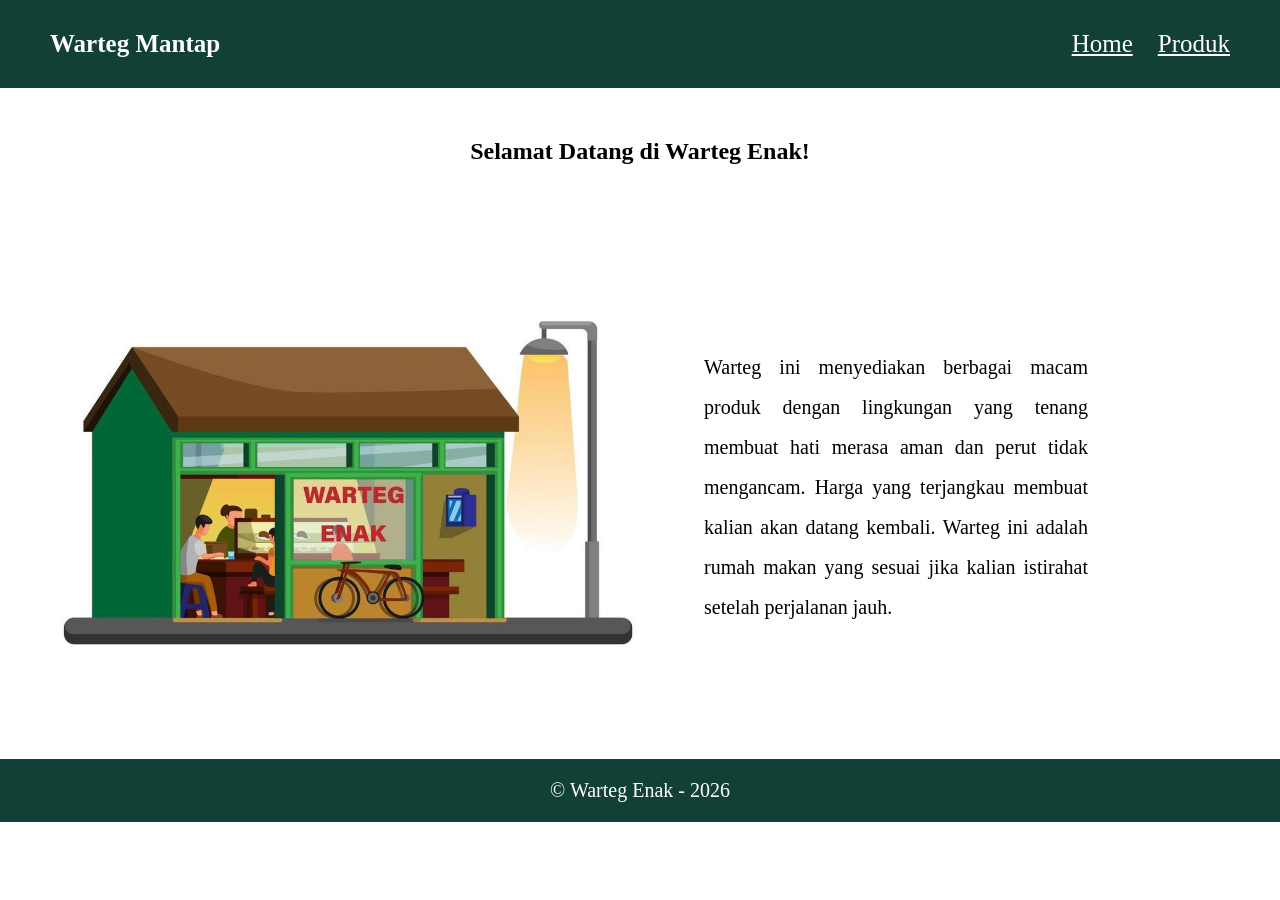
<file: index.html>
<!DOCTYPE html>
<html lang="en">
<head>
    <meta charset="UTF-8">
    <meta name="viewport" content="width=device-width, initial-scale=1.0">
    <title>Warteg Enak</title>
    <link rel="stylesheet" href="style.css">
</head>
<body>
    <header>
        <div class="logo">Warteg Mantap</div>

        <nav>
            <a href="index.html">Home</a>
            <a href="pages/produk.html">Produk</a>
        </nav>
    </header>
    <section class="hero">
        <h1>Selamat Datang di Warteg Enak!</h1>

        <div class="hero-image">
            <img src="Image/warung2.jpg" alt="warung">
        </div>

        <div class="hero-text">
            <p>Warteg ini menyediakan berbagai macam produk dengan lingkungan yang tenang membuat hati merasa aman dan perut tidak mengancam. Harga yang terjangkau membuat kalian akan datang kembali. Warteg ini adalah rumah makan yang sesuai jika kalian istirahat setelah perjalanan jauh.</p>
        </div>
    </section>

    <footer>
        <p>&copy Warteg Enak - 2026</p>
    </footer>
</body>
</html>
</file>
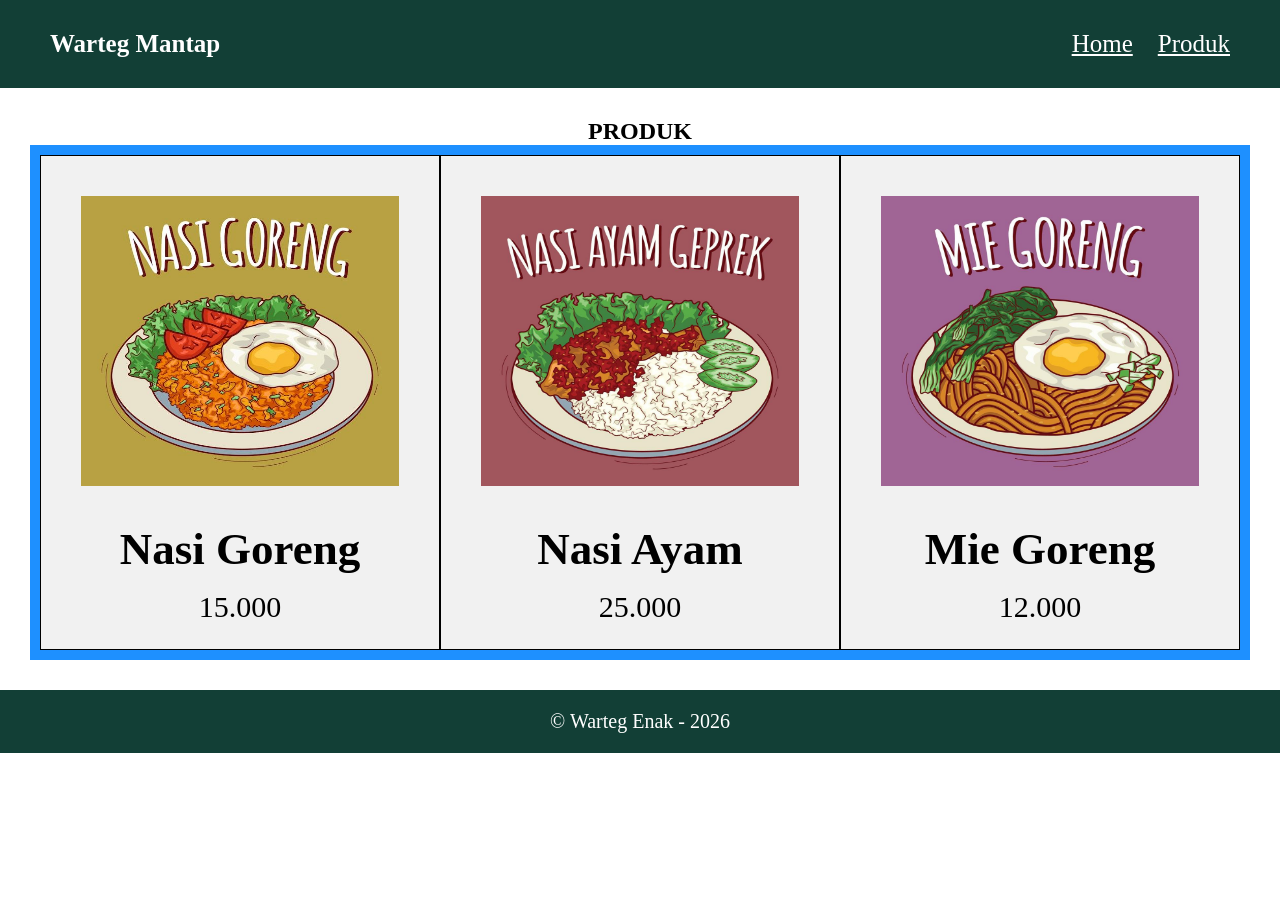
<file: pages/produk.html>
<!DOCTYPE html>
<html lang="en">
<head>
    <meta charset="UTF-8">
    <meta name="viewport" content="width=device-width, initial-scale=1.0">
    <title>Warteg Enak</title>
    <link rel="stylesheet" href="produk.css">
</head>
<body>
    <header>
        <div class="logo">Warteg Mantap</div>

        <nav>
            <a href="../index.html">Home</a>
            <a href="produk.html">Produk</a>
        </nav>
    </header>

    <section class="produk">
        <h1>PRODUK</h1>
        <div class="container">
            <div class="card">
                <img src="../Image/nasgor.jpg" alt="nasgor">
                <h2>Nasi Goreng</h2>
                <p>15.000</p>
            </div>

             <div class="card">
                <img src="../Image/nasiayam.jpg" alt="nasyam">
                <h2>Nasi Ayam</h2>
                <p>25.000</p>
            </div>

             <div class="card">
                <img src="../Image/migoreng (1).jpg" alt="migor">
                <h2>Mie Goreng</h2>
                <p>12.000</p>
            </div>
        </div>
    </section>

    <footer>
        <p>&copy Warteg Enak - 2026</p>
    </footer>
</body>
</html>
</file>
<file: style.css>
* {
    padding: 0;
    margin: 0;
    box-sizing: border-box;
}

header {
    background-color: #123f36;
    padding: 30px 50px;
    align-items: center;
    font-size: 25px;
    color: white;
    display: flex;
    justify-content: space-between;
}

.logo {
    font-weight: bold;
}

nav {
    display: flex;
    gap: 25px;
}

nav a {
    color: white;
}

.hero h1 {
    text-align: center;
    padding: 50px;
}

.hero-image,
.hero-text {
    display: inline-block;
    vertical-align: middle;
}

.hero-image img {
    width: 100%;
    max-width: 700px;
    border-radius: 20px;
}

.hero-text {
    width: 30%;
    line-height: 2;
    text-align: justify;
    font-size: 20px;
}

footer {
    background-color: #123f36;
    color: white;
    text-align: center;
    font-size: 20px;
    padding: 20px;
}
</file>
<file: pages/produk.css>
* {
    padding: 0;
    margin: 0;
    box-sizing: border-box;
}

header {
    background-color: #123f36;
    padding: 30px 50px;
    align-items: center;
    font-size: 25px;
    color: white;
    display: flex;
    justify-content: space-between;
}

.logo {
    font-weight: bold;
}

nav {
    display: flex;
    gap: 25px;
}

nav a {
    color: white;
}

.produk {
    text-align: center;
    padding: 30px;
}

.container {
  display: grid;
  grid-template-columns: auto auto auto;
  background-color: dodgerblue;
  padding: 10px;
}
.container div {
  background-color: #f1f1f1;
  border: 1px solid black;
  padding: 10px;
  font-size: 30px;
  text-align: center;
}

.card img {
    width: 100%;
    height: 350px;
    padding: 30px;
}

.card p {
    padding: 15px;
}

footer {
    background-color: #123f36;
    color: white;
    text-align: center;
    font-size: 20px;
    padding: 20px;
}
</file>
